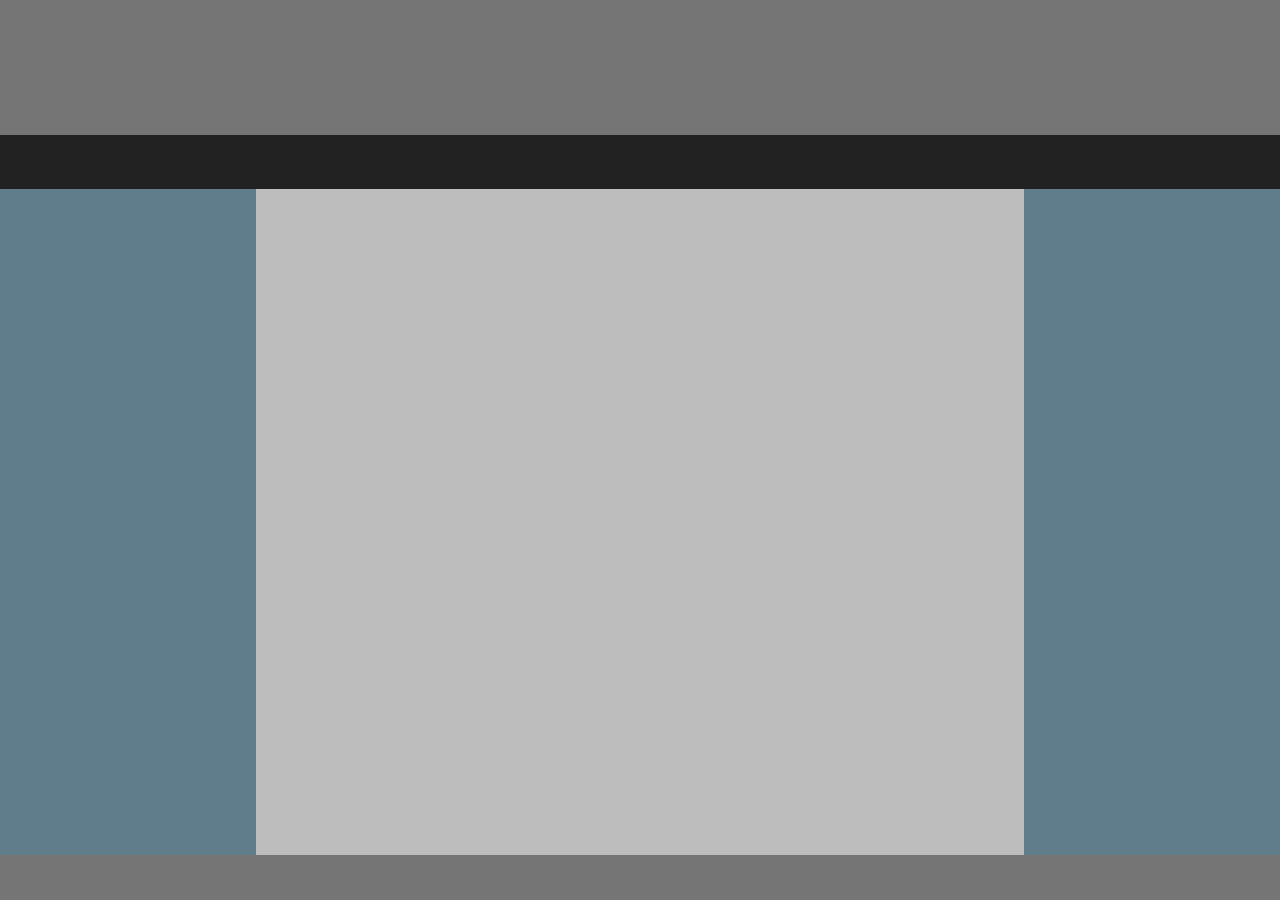
<file: pages/5.html>
<!DOCTYPE html>
<html lang="en">
<head>
  <meta charset="UTF-8">
  <meta http-equiv="X-UA-Compatible" content="IE=edge">
  <meta name="viewport" content="width=device-width, initial-scale=1.0">
  <link rel="stylesheet" type="text/css" href="../style.css">
  <title>05布局</title>
</head>
<body>
  <div id="index">
    <div class="top"></div>
    <div class="nav"></div>
    <div class="leftSidebar"></div>
    <div class="rightSidebar"></div>
    <div class="bottom"></div>
  </div>
</body>
</html>
</file>
<file: style.css>
*{
  margin:0;
  padding:0;
}
li{
  list-style: none;
}
a{
  text-decoration: none;
}
html,body{
  width: 100%;
  height: 100%;
}
/* background-color: #D9AFD9;
background-image: linear-gradient(0deg, #D9AFD9 0%, #97D9E1 100%); */
#index{
 /* position:fixed; */
  width: 100%;
  height: 100%;
  background-color:#BDBDBD ;
}
#index .top{
  width: 100%;
  height: 15% ;
  background-color:#757575 ;
}
#index .bottom{
  width: 100%;
  height: 5%;
  line-height: 10%;
  text-align: center;
  position:fixed;
  bottom: 0;
  background:#757575;
}
#index .left{
  height: 100%;
  width: 20%;
  background-color: #757575;
}
#index .nav{
  width: 100%;
  height: 6%;
  background-color:#212121 ;
}
#index .leftSidebar{
  position:fixed;
  height: 80%;
  width:20% ;
  background-color:#607D8B ;
}
#index .rightSidebar{
  position: fixed;
  height: 80%;
  width:20% ;
  right: 0;
  background-color:#607D8B ;
}
</file>
